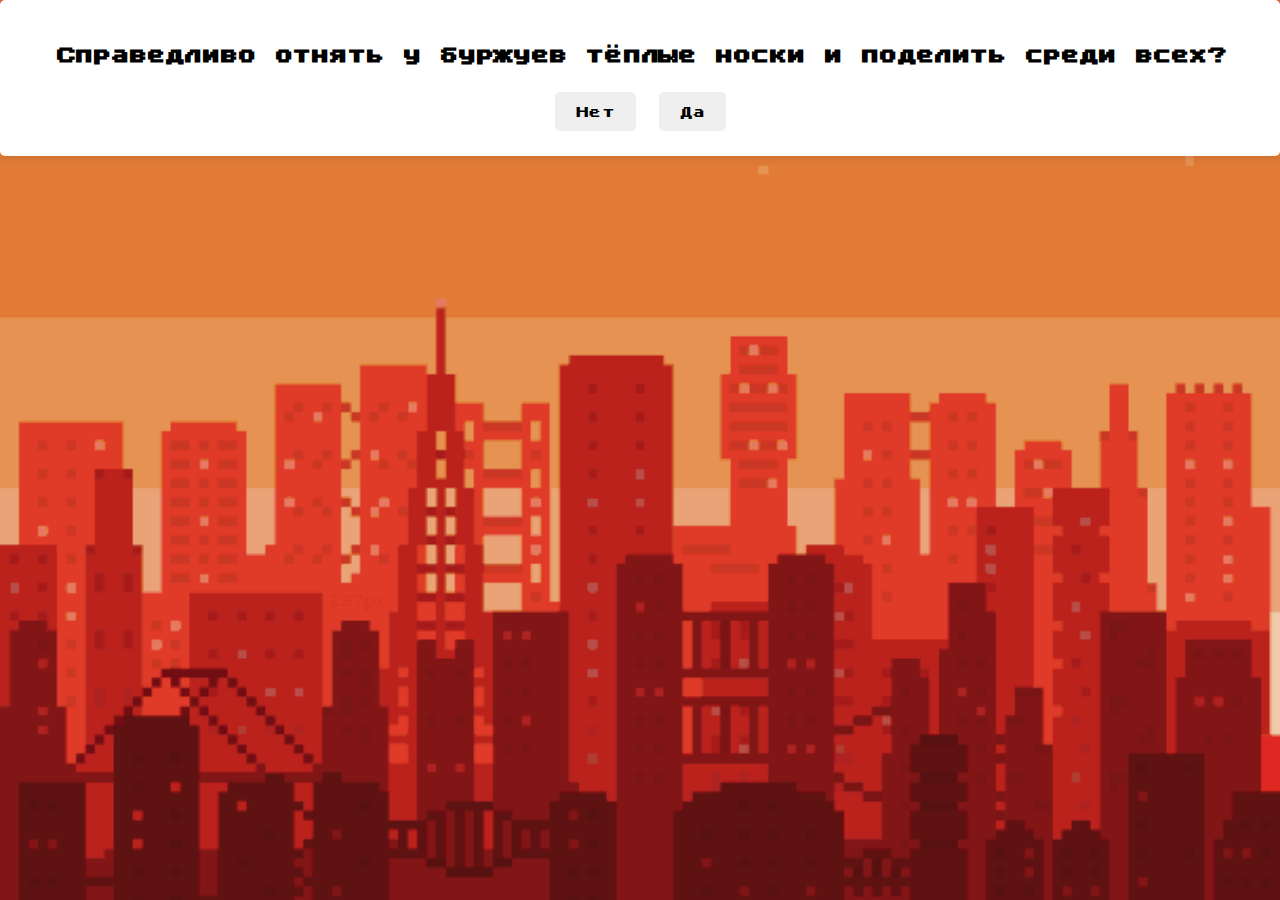
<file: index.html>
<!DOCTYPE html>
<html lang="ru">

<head>
    <meta charset="UTF-8">
    <meta name="viewport" content="width=device-width, initial-scale=1.0">
    <title>Quiz Game</title>
    <link rel="stylesheet" href="styles.css">
</head>

<body>

    <!-- <button class="sound-toggle" onclick="toggleSound()">
        <img id="sound-icon" src="pics/sound_off_icon.png" alt="Toggle Sound">
    </button> -->

    <div class="quiz-container" id="quiz">
        <h2 id="question">2 + 2 равно 4?</h2>
        <button onclick="checkAnswer(true)">Да</button>
        <button onclick="checkAnswer(false)">Нет</button>
    </div>

    <!-- Модальное окно -->
    <div id="modal" class="modal">
        <div class="modal-content">
            <p id="modal-text"></p>
            <!-- <button onclick="closeModal()">Закрыть</button> -->
        </div>
    </div>


    <audio id="background-music" loop autoplay>
        <source src="audio/march_music.mp3" type="audio/mpeg">
        Ваш браузер не поддерживает элемент audio.
    </audio>

    <script src="script.js"></script>
</body>

</html>
</file>
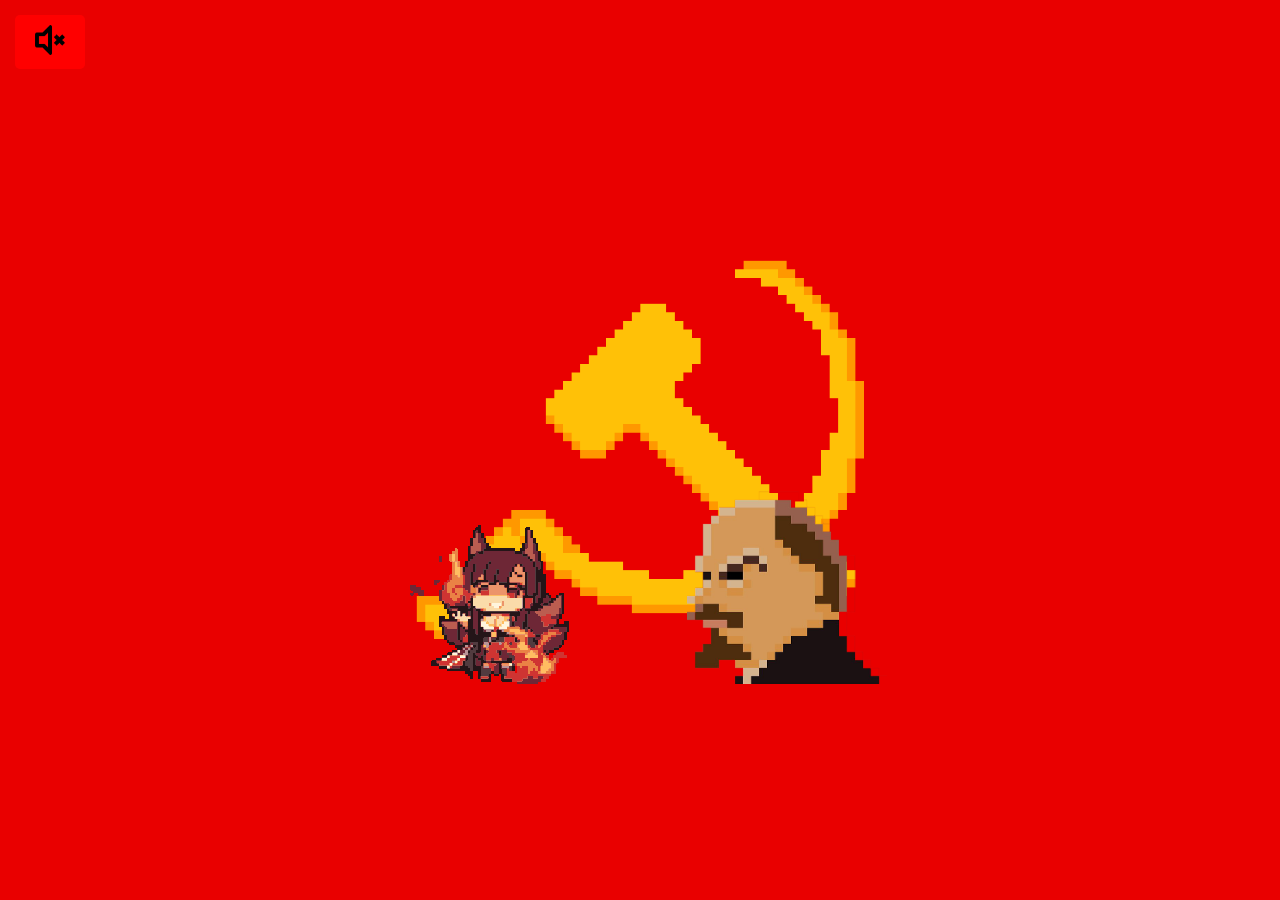
<file: final.html>
<!DOCTYPE html>
<html lang="ru">

<head>
    <meta charset="UTF-8">
    <meta name="viewport" content="width=device-width, initial-scale=1.0">
    <title>Final</title>
    <link rel="stylesheet" href="styles.css">
</head>

<body class = "final">
    <div class="fade-in" id="message">
        Дорогой товарищ Владимир!<br><br>
        С днём рождения тебя поздравляем!<br>
        Необычный подарок вручаем!<br>
        Теперь твоя жизнь — план коммунистический,<br>
        Построишь ты светлое будущее, героически!<br><br>
        Вместо торта — пятилетка впереди!<br>
        Вместо свечей — заводских огней ряд!<br>
        С товарищами в ногу ровно иди!,<br>
        В Советском союзе ты — главный солдат!<br><br>
        
        Ура, товарищ!  Впереди великие дела!<br><br> 
    </div>

    
    <button class="sound-toggle" onclick="toggleSound()">
        <img id="sound-icon" src="pics/sound_off_icon.png" alt="Toggle Sound">
    </button>

    <div class="gif-container">
        <img src="pics/fire-girl.gif" alt="GIF 1">
        <img src="pics/lenin.png" alt="GIF 2">
    </div>


    <audio id="background-music" loop autoplay>
        <source src="audio/march_music.mp3" type="audio/mpeg">
        Ваш браузер не поддерживает элемент audio.
    </audio>


    <script src="soundToggle.js"></script>

</body>

</html>
</file>
<file: styles.css>
@font-face {
    font-family: 'zx_spectrum-7_bold';
    src: url('fonts/zx_spectrum-7_bold.ttf');
    font-weight: normal;
    font-style: normal;
}

@font-face {
    font-family: 'zx_spectrum-7';
    src: url('fonts/zx_spectrum-7.ttf');
    font-weight: normal;
    font-style: normal;
}

body {
    font-family: zx_spectrum-7_bold, sans-serif;
    color: #FF5733
    display: flex;
    flex-direction: column;
    align-items: center;
    justify-content: center;
    height: 100vh;
    margin: 0;
    background-image: url('pics/city.gif');
    background-size: 100% auto;
    /* Масштабировать изображение, чтобы охватить весь фон */
    background-position: center;
    /* Центрировать фон */
    background-repeat: no-repeat;
    /* Изображение не будет повторяться */
    background-color: #ff0000;
    position: relative;
}

.quiz-container {
    text-align: center;
    background-color: white;
    padding: 20px;
    border-radius: 5px;
    box-shadow: 0 2px 10px rgba(0, 0, 0, 0.1);
    opacity: 0;
    transition: opacity 0.5s ease;
    position: relative;
    z-index: 1;
    transform: translateY(0);
}

.quiz-container.show {
    opacity: 1;
}

button {
    font-family: zx_spectrum-7_bold, sans-serif;
    margin: 5px;
    padding: 10px 20px;
    font-size: 16px;
    border: none;
    border-radius: 5px;
    cursor: pointer;
    transition: background-color 0.3s;
}

button:hover {
    background-color: #ddd;
}

.modal {
    opacity: 0;
    position: fixed;
    z-index: 2;
    top: 0;
    left: 0;
    width: 100%;
    height: 100%;
    background-color: rgba(0, 0, 0, 0.4);
    /* Полупрозрачный черный фон для всего экрана */
    display: none;
    align-items: center;
    justify-content: center;
    transition: opacity 0.5s ease, transform 0.5s ease;
}

.modal.show {
    opacity: 1;
    transform: translateY(-10px);
    /* Поднимаем модальное окно на 10px */
}

.modal-content {
    background-color: #fefefe;
    padding: 20px;
    border: 1px solid #888;
    width: 80%;
    max-width: 300px;
    text-align: center;
    border-radius: 5px;
    position: relative;
}

.sound-toggle {
    position: absolute;
    top: 10px;
    left: 10px;
    background: red;
    border: none;
    cursor: pointer;
    z-index: 3;
    /* Чтобы кнопка отображалась поверх */
}

.sound-toggle img {
    width: 30px;
    height: 30px;
}

.gif-container {
    display: flex;
    /* Используем Flexbox */
    justify-content: space-around;
    /* Пространство равномерно распределяется между элементами */
    align-items: end;
    /* Центрируем по вертикали */
    flex-wrap: nowrap;
    /* Позволяем элементам переноситься на новую строку */
    padding: 0;
    /* background-color: #f0f0f0; Цвет фона для видимости */
}

.gif-container img {
    max-width: 200px;
    /* Ограничиваем максимальную ширину */
    height: auto;
    /* Сохраняем пропорции */
    margin: 55px;
    /* Отступы между изображениями */
}

.final {
    font-family: zx_spectrum-7_bold, sans-serif;
    color: #eeff00;
    display: flex;
    flex-direction: column;
    align-items: center;
    justify-content: center;
    height: 100vh;
    margin: 55;
    background-image: url('pics/logo.png');
    background-size: 35% auto;
    /* Масштабировать изображение, чтобы охватить весь фон */
    background-position: center;
    /* Центрировать фон */
    background-repeat: no-repeat;
    /* Изображение не будет повторяться */
    background-color: #e90000;
    position: relative;
}

.fade-in {
    padding-left: 20px; /* Отступ слева */
       padding-right: 20px; /* Отступ справа */
    opacity: 0;
    /* Исходное состояние — невидимый */
    animation: fadeInAnimation 3s forwards;
    /* Анимация длительностью 3 секунды */
}

@keyframes fadeInAnimation {
    from {
        opacity: 0;
    }

    to {
        opacity: 1;
    }
}
</file>
